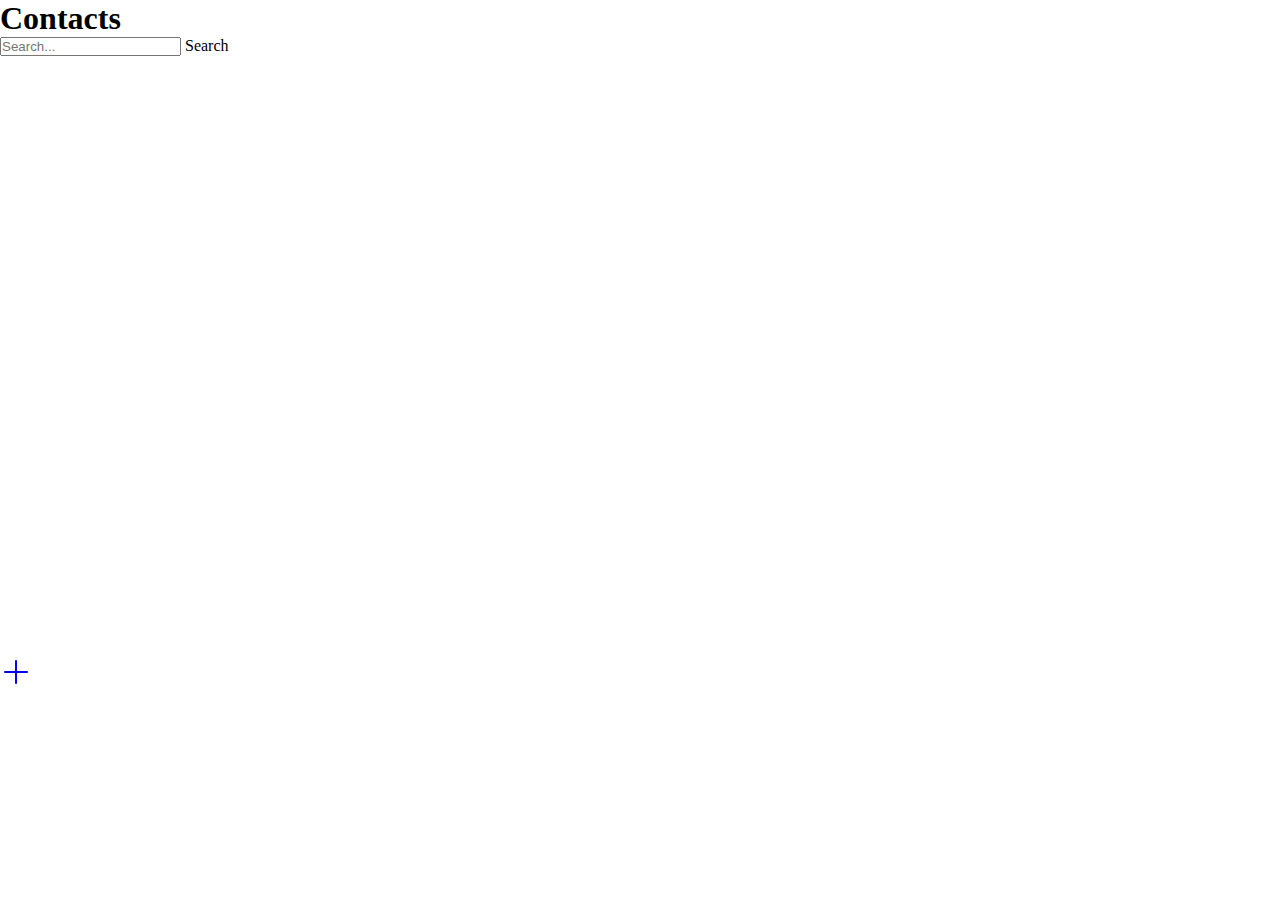
<file: index.html>
<!doctype html>
<html lang="en">
    <head>
        <meta charset="utf-8">
        <meta name="viewport" content="width=device-width, initial-scale=1">
        <title>Phonebook</title>
        <link href="https://cdn.jsdelivr.net/npm/bootstrap@5.2.0/dist/css/bootstrap.min.css" rel="stylesheet" integrity="sha384-gH2yIJqKdNHPEq0n4Mqa/HGKIhSkIHeL5AyhkYV8i59U5AR6csBvApHHNl/vI1Bx" crossorigin="anonymous">
        <link rel="stylesheet" href="https://cdn.jsdelivr.net/npm/bootstrap-icons@1.9.1/font/bootstrap-icons.css">
        <link rel="stylesheet" href="/assets/css/styles.css">
        <link rel="shortcut icon" href="/assets/icons/phonebook.png" type="image/x-icon">
    </head>
    <body>
        <div class="container-fluid">
            <div class="container mb-3">
                <h1 class="text-center">Contacts</h1>
            </div>

            <div class="container-fluid position-relative">
                <div class="container mb-3" style="max-width: 300px;">
                    <div class="form-floating">
                        <input type="text" class="form-control" id="search_input" placeholder="Search..." onkeyup="return SearchContact(event)">
                        <label for="search_input">Search</label>
                    </div>
                </div>

                <div class="container-fluid">
                    <div class="container mb-3 overflow-auto" style="max-width: 500px; height: 600px;" id="contacts_list_container">
                        <!-- Contact Cards -->
                    </div>
                    <a class="btn btn-info rounded-circle py-2 position-absolute" style="right: 20px;" href="/new.html">
                        <svg xmlns="http://www.w3.org/2000/svg" width="32" height="32" fill="currentColor" class="bi bi-plus-lg" viewBox="0 0 16 16">
                            <path fill-rule="evenodd" d="M8 2a.5.5 0 0 1 .5.5v5h5a.5.5 0 0 1 0 1h-5v5a.5.5 0 0 1-1 0v-5h-5a.5.5 0 0 1 0-1h5v-5A.5.5 0 0 1 8 2Z"/>
                        </svg>
                    </a>
                </div>
            </div>
        </div>

        <script src="/assets/js/loadContacts.js"></script>
    </body>
</html>
</file>
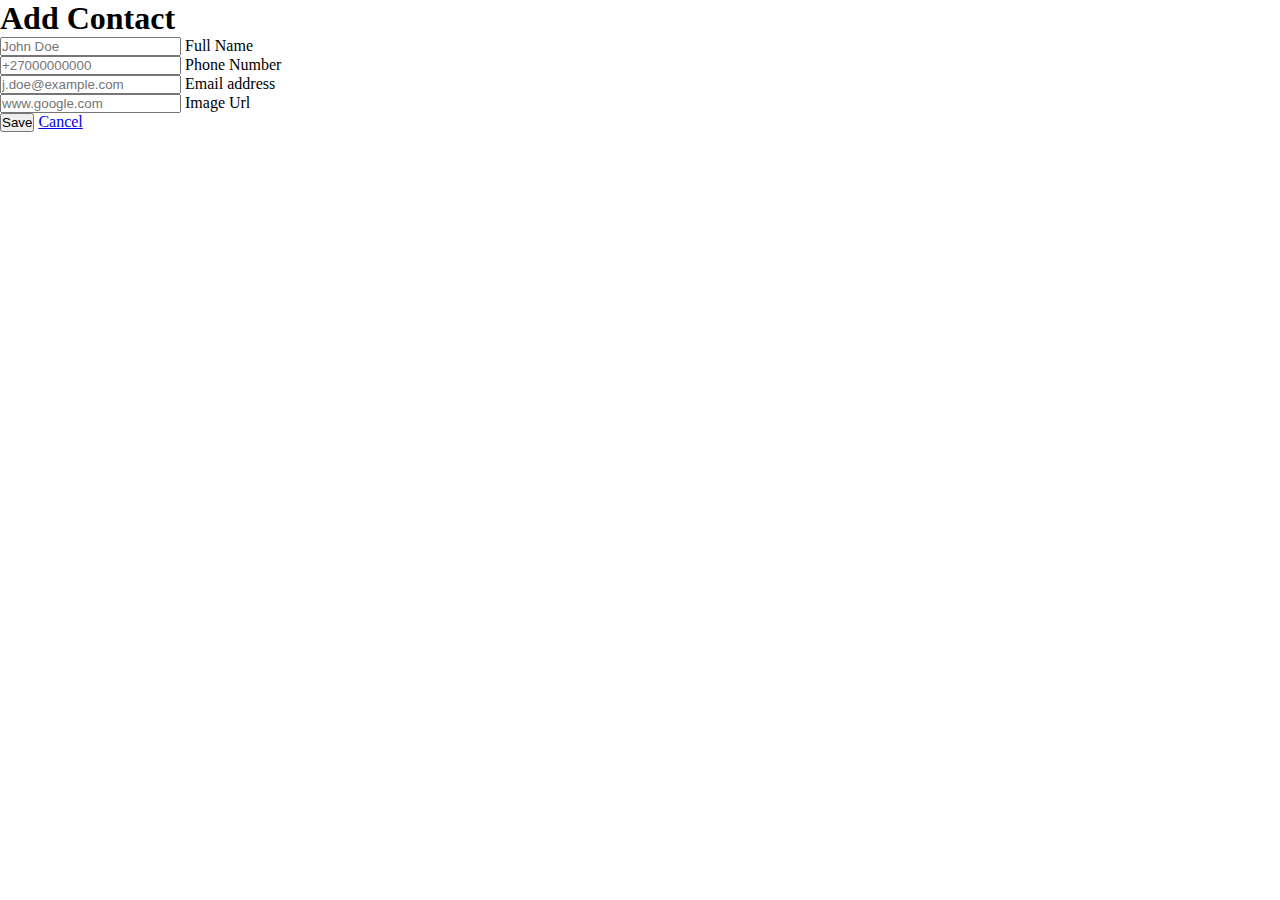
<file: new.html>
<!doctype html>
<html lang="en">
    <head>
        <meta charset="utf-8">
        <meta name="viewport" content="width=device-width, initial-scale=1">
        <title>Phonebook - New Contact</title>
        <link href="https://cdn.jsdelivr.net/npm/bootstrap@5.2.0/dist/css/bootstrap.min.css" rel="stylesheet" integrity="sha384-gH2yIJqKdNHPEq0n4Mqa/HGKIhSkIHeL5AyhkYV8i59U5AR6csBvApHHNl/vI1Bx" crossorigin="anonymous">
        <link rel="stylesheet" href="/assets/css/styles.css">
        <link rel="shortcut icon" href="/assets/icons/phonebook.png" type="image/x-icon">
    </head>
    <body>
        <div class="container-fluid">
            <div class="container mb-3">
                <h1 class="text-center">Add Contact</h1>
            </div>

            <div class="container-fluid">
                <div class="card mx-auto" style="max-width: 600px;">
                    <form class="card-body" onsubmit="return AddContact(event)">
                        <div class="form-floating mb-3">
                            <input type="text" class="form-control" id="full_name" name="full_name" placeholder="John Doe" required>
                            <label for="full_name">Full Name</label>
                        </div>
                        <div class="form-floating mb-3">
                            <input type="text" class="form-control" id="phone_number" name="phone_number" placeholder="+27000000000" required>
                            <label for="phone_number">Phone Number</label>
                        </div>
                        <div class="form-floating mb-3">
                            <input type="email" class="form-control" id="email_address" name="email_address" placeholder="j.doe@example.com">
                            <label for="email_address">Email address</label>
                        </div>
                        <div class="form-floating mb-3">
                            <input type="url" class="form-control" id="image_url" name="image_url" placeholder="www.google.com">
                            <label for="image_url">Image Url</label>
                        </div>
                        <div class="d-flex gap-3 justify-content-center mb-3">
                            <input type="submit" class="btn btn-lg btn-success btn-sm shadow-none p-2 flex-fill" value="Save" />
                            <a class="btn btn-lg btn-secondary btn-sm shadow-none p-2 flex-fill" href="/" tabindex="-1" role="button" aria-disabled="true">Cancel</a>
                        </div>
                    </form>
                </div>
			</div>
		</div>
        <script src="/assets/js/addContact.js"></script>
	</body>
</html>
</file>
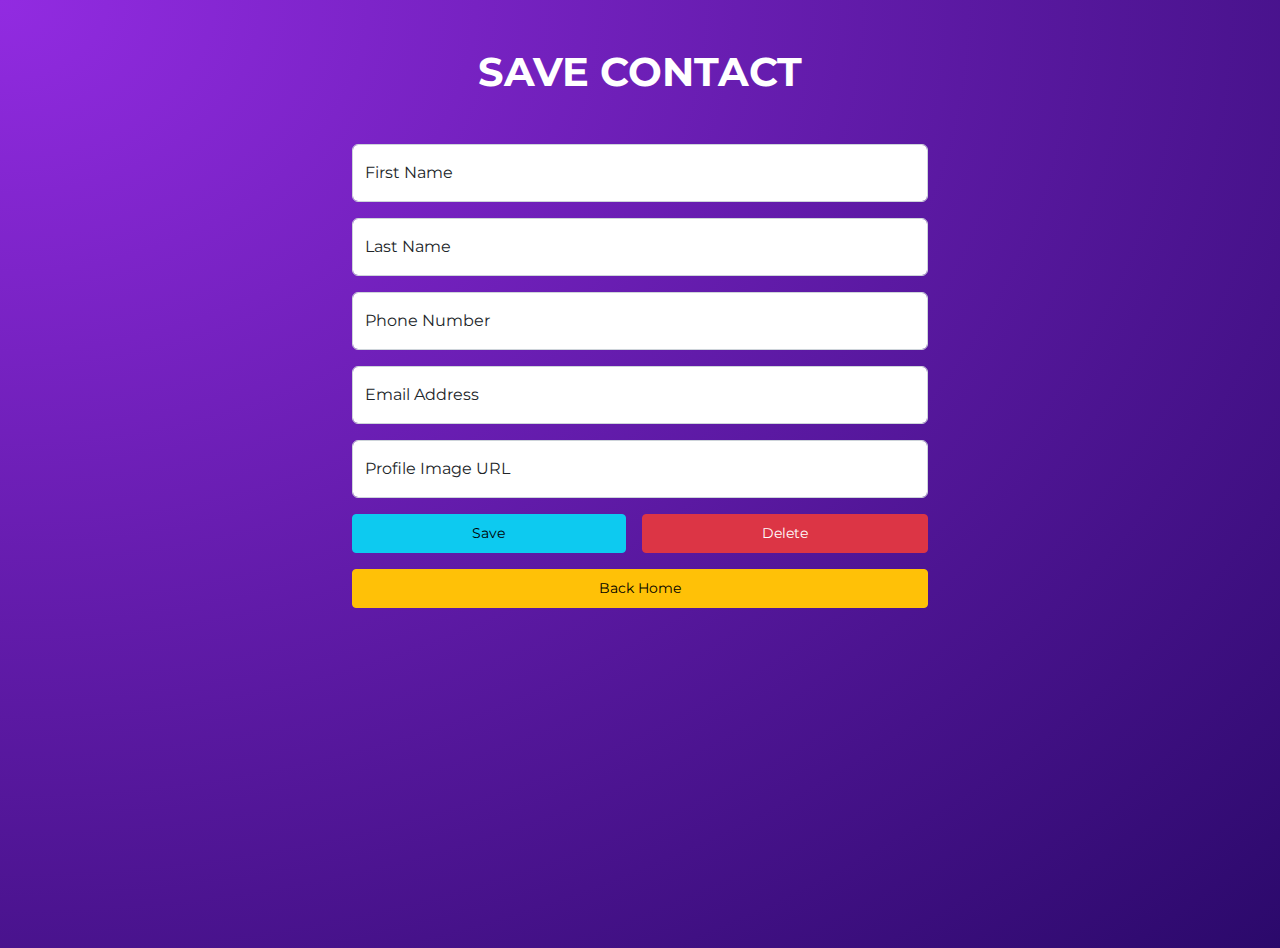
<file: save-contact.html>
<!doctype html>
<html lang="en">
	<head>
		<meta charset="utf-8">
		<meta name="viewport" content="width=device-width, initial-scale=1">
		<title>Phonebook - Contacts</title>
		<link rel="stylesheet" href="/assets/styles/styles.min.css">
		<link rel="shortcut icon" href="/assets/images/phonebook.png" type="image/x-icon">
		<link rel="preconnect">
		<style>
			*{transition:.2s ease-in;font-family:Montserrat;box-sizing:border-box;text-decoration:none;padding:0;margin:0}body{background:radial-gradient(at top left,#922be1 0,#2b096b 100%);background-repeat:no-repeat;min-height:100vh;height:100%}
		</style>
	</head>

	<body>
		<div class="container-fluid">
			<div class="container mt-5">
				<h1 class="text-center text-white text-uppercase fs-1 fw-bold">Save Contact</h1>
			</div>
		</div>
		<div class="container-fluid mt-5">
			<form class="container" style="max-width: 600px;" id="saveContactForm" name="saveContactForm" action="/save-contact.html" onsubmit="return SaveContact(event)" method="post">
				<div class="form-floating mb-3">
					<input type="text" class="form-control shadow-none" id="firstName" name="firstName" placeholder="John">
					<label for="firstName">First Name</label>
				</div>
				<div class="form-floating mb-3">
					<input type="text" class="form-control shadow-none" id="lastName" name="lastName" placeholder="Doe">
					<label for="lastName">Last Name</label>
				</div>
				<div class="form-floating mb-3">
					<input type="text" class="form-control shadow-none" id="phoneNumber" name="phoneNumber" placeholder="+27840000000">
					<label for="phoneNumber">Phone Number</label>
				</div>
				<div class="form-floating mb-3">
					<input type="email" class="form-control shadow-none" id="email" name="email" placeholder="johndoe@gmail.com">
					<label for="email">Email Address</label>
				</div>
				<div class="form-floating mb-3">
					<input type="url" class="form-control shadow-none" id="profileImage" name="profileImage" placeholder="Image URL">
					<label for="profileImage">Profile Image URL</label>
				</div>
				<div class="d-flex gap-3 justify-content-center mb-3">
					<input type="submit" class="btn btn-info btn-sm p-2 shadow-none flex-fill" value="Save">
					<button type="button" class="btn btn-danger btn-sm shadow-none p-2 flex-fill" onclick="return DeleteContact()">Delete</button>
				</div>
				<div class="d-flex justify-content-center mb-3">
					<button type="button" class="btn btn-warning btn-sm shadow-none p-2 flex-fill" onclick="return BackHome()">Back Home</button>
				</div>
			</form>
		</div>
		<script type="text/javascript" src="/assets/js/phonebook.min.js"></script>
		<script type="text/javascript" src="/assets/js/saveContacts.min.js"></script>
	</body>
</html>
</file>
<file: assets/css/styles.css>
* {
  box-sizing: border-box;
  padding: 0;
  margin: 0;
}

body {
  min-height: 100vh;
}

input, button, a {
  box-shadow: none !important;
}/*# sourceMappingURL=styles.css.map */
</file>
<file: assets/styles/styles.min.css>
@charset "UTF-8";@import url(https://fonts.googleapis.com/css2?family=Montserrat:wght@300;400;500;700&display=swap);/*!
 * Bootstrap  v5.2.0 (https://getbootstrap.com/)
 * Copyright 2011-2022 The Bootstrap Authors
 * Copyright 2011-2022 Twitter, Inc.
 * Licensed under MIT (https://github.com/twbs/bootstrap/blob/main/LICENSE)
 */.form-floating,.input-group{position:relative}.btn,img,svg{vertical-align:middle}.btn,.form-control-color:not(:disabled):not([readonly]),.form-control[type=file]:not(:disabled):not([readonly]),[role=button],[type=button]:not(:disabled),[type=reset]:not(:disabled),[type=submit]:not(:disabled),button:not(:disabled){cursor:pointer}.btn:focus,.form-control-plaintext:focus,button:focus:not(:focus-visible){outline:0}.container,.container-fluid,.row{--bs-gutter-x:1.5rem;--bs-gutter-y:0}.form-floating>label,.text-truncate{text-overflow:ellipsis;white-space:nowrap}:root{--bs-blue:#0d6efd;--bs-indigo:#6610f2;--bs-purple:#6f42c1;--bs-pink:#d63384;--bs-red:#dc3545;--bs-orange:#fd7e14;--bs-yellow:#ffc107;--bs-green:#198754;--bs-teal:#20c997;--bs-cyan:#0dcaf0;--bs-black:#000;--bs-white:#fff;--bs-gray:#6c757d;--bs-gray-dark:#343a40;--bs-gray-100:#f8f9fa;--bs-gray-200:#e9ecef;--bs-gray-300:#dee2e6;--bs-gray-400:#ced4da;--bs-gray-500:#adb5bd;--bs-gray-600:#6c757d;--bs-gray-700:#495057;--bs-gray-800:#343a40;--bs-gray-900:#212529;--bs-primary:#0d6efd;--bs-secondary:#6c757d;--bs-success:#198754;--bs-info:#0dcaf0;--bs-warning:#ffc107;--bs-danger:#dc3545;--bs-light:#f8f9fa;--bs-dark:#212529;--bs-primary-rgb:13,110,253;--bs-secondary-rgb:108,117,125;--bs-success-rgb:25,135,84;--bs-info-rgb:13,202,240;--bs-warning-rgb:255,193,7;--bs-danger-rgb:220,53,69;--bs-light-rgb:248,249,250;--bs-dark-rgb:33,37,41;--bs-white-rgb:255,255,255;--bs-black-rgb:0,0,0;--bs-body-color-rgb:33,37,41;--bs-body-bg-rgb:255,255,255;--bs-font-sans-serif:system-ui,-apple-system,"Segoe UI",Roboto,"Helvetica Neue","Noto Sans","Liberation Sans",Arial,sans-serif,"Apple Color Emoji","Segoe UI Emoji","Segoe UI Symbol","Noto Color Emoji";--bs-font-monospace:SFMono-Regular,Menlo,Monaco,Consolas,"Liberation Mono","Courier New",monospace;--bs-gradient:linear-gradient(180deg, rgba(255, 255, 255, 0.15), rgba(255, 255, 255, 0));--bs-body-font-family:var(--bs-font-sans-serif);--bs-body-font-size:1rem;--bs-body-font-weight:400;--bs-body-line-height:1.5;--bs-body-color:#212529;--bs-body-bg:#fff;--bs-border-width:1px;--bs-border-style:solid;--bs-border-color:#dee2e6;--bs-border-color-translucent:rgba(0, 0, 0, 0.175);--bs-border-radius:0.375rem;--bs-border-radius-sm:0.25rem;--bs-border-radius-lg:0.5rem;--bs-border-radius-xl:1rem;--bs-border-radius-2xl:2rem;--bs-border-radius-pill:50rem;--bs-link-color:#0d6efd;--bs-link-hover-color:#0a58ca;--bs-code-color:#d63384;--bs-highlight-bg:#fff3cd}.btn-outline-danger,.btn-outline-warning{--bs-btn-active-shadow:inset 0 3px 5px rgba(0, 0, 0, 0.125);--bs-btn-disabled-bg:transparent;--bs-gradient:none}*,::after,::before{box-sizing:border-box}@media (prefers-reduced-motion:no-preference){:root{scroll-behavior:smooth}}body{margin:0;font-family:var(--bs-body-font-family);font-size:var(--bs-body-font-size);font-weight:var(--bs-body-font-weight);line-height:var(--bs-body-line-height);color:var(--bs-body-color);text-align:var(--bs-body-text-align);background-color:var(--bs-body-bg);-webkit-text-size-adjust:100%;-webkit-tap-highlight-color:transparent}.figure-img,h1{margin-bottom:.5rem}h1{margin-top:0;font-weight:500;line-height:1.2;font-size:calc(1.375rem + 1.5vw)}a{color:var(--bs-link-color);text-decoration:underline}a:hover{color:var(--bs-link-hover-color)}figure{margin:0 0 1rem}.figure,label{display:inline-block}button{border-radius:0;text-transform:none}button,input{margin:0;font-family:inherit;font-size:inherit;line-height:inherit}[type=button],[type=submit],button{-webkit-appearance:button}::-moz-focus-inner{padding:0;border-style:none}::-webkit-datetime-edit-day-field,::-webkit-datetime-edit-fields-wrapper,::-webkit-datetime-edit-hour-field,::-webkit-datetime-edit-minute,::-webkit-datetime-edit-month-field,::-webkit-datetime-edit-text,::-webkit-datetime-edit-year-field{padding:0}::-webkit-inner-spin-button{height:auto}::-webkit-search-decoration{-webkit-appearance:none}::-webkit-color-swatch-wrapper{padding:0}::-webkit-file-upload-button{font:inherit;-webkit-appearance:button}::file-selector-button{font:inherit;-webkit-appearance:button}.img-fluid{max-width:100%;height:auto}.figure-img{line-height:1}.figure-caption{font-size:.875em;color:#6c757d}.form-control,.input-group-text{font-size:1rem;font-weight:400;line-height:1.5}.form-control,.form-control:focus{color:#212529;background-color:#fff}.container,.container-fluid{width:100%;padding-right:calc(var(--bs-gutter-x) * .5);padding-left:calc(var(--bs-gutter-x) * .5);margin-right:auto;margin-left:auto}@media (min-width:576px){.container{max-width:540px}}@media (min-width:768px){.container{max-width:720px}}@media (min-width:992px){.container{max-width:960px}}@media (min-width:1200px){h1{font-size:2.5rem}.container{max-width:1140px}}@media (min-width:1400px){.container{max-width:1320px}}.form-control{display:block;width:100%;padding:.375rem .75rem;background-clip:padding-box;border:1px solid #ced4da;-webkit-appearance:none;-moz-appearance:none;appearance:none;border-radius:.375rem;transition:border-color .15s ease-in-out,box-shadow .15s ease-in-out}.form-control:focus{border-color:#86b7fe;outline:0;box-shadow:0 0 0 .25rem rgba(13,110,253,.25)}.btn:active:focus,.btn:focus{box-shadow:var(--bs-btn-focus-box-shadow)}.form-control::-webkit-date-and-time-value{height:1.5em}.form-control::-moz-placeholder{color:#6c757d;opacity:1}.form-control:disabled{background-color:#e9ecef;opacity:1}.form-control::-webkit-file-upload-button{padding:.375rem .75rem;margin:-.375rem -.75rem;-webkit-margin-end:.75rem;margin-inline-end:.75rem;color:#212529;background-color:#e9ecef;pointer-events:none;border:0 solid;border-inline-end-width:1px;border-radius:0;-webkit-transition:color .15s ease-in-out,background-color .15s ease-in-out,border-color .15s ease-in-out,box-shadow .15s ease-in-out;transition:color .15s ease-in-out,background-color .15s ease-in-out,border-color .15s ease-in-out,box-shadow .15s ease-in-out;border-color:inherit}.form-control::file-selector-button{padding:.375rem .75rem;margin:-.375rem -.75rem;-webkit-margin-end:.75rem;margin-inline-end:.75rem;color:#212529;background-color:#e9ecef;pointer-events:none;border:0 solid;border-inline-end-width:1px;border-radius:0;transition:color .15s ease-in-out,background-color .15s ease-in-out,border-color .15s ease-in-out,box-shadow .15s ease-in-out;border-color:inherit}.btn:focus,.btn:hover{color:var(--bs-btn-hover-color);background-color:var(--bs-btn-hover-bg);border-color:var(--bs-btn-hover-border-color)}.form-control:hover:not(:disabled):not([readonly])::-webkit-file-upload-button{background-color:#dde0e3}.form-control:hover:not(:disabled):not([readonly])::file-selector-button{background-color:#dde0e3}.form-control-plaintext{display:block;width:100%;padding:.375rem 0;margin-bottom:0;line-height:1.5;color:#212529;background-color:transparent;border:solid transparent;border-width:1px 0}.form-control-sm::file-selector-button{padding:.25rem .5rem;margin:-.25rem -.5rem;-webkit-margin-end:.5rem;margin-inline-end:.5rem}.form-control-lg::file-selector-button{padding:.5rem 1rem;margin:-.5rem -1rem;-webkit-margin-end:1rem;margin-inline-end:1rem}.input-group{display:flex;flex-wrap:wrap;align-items:stretch;width:100%}.input-group-text{display:flex;align-items:center;padding:.375rem .75rem;color:#212529;text-align:center;white-space:nowrap;background-color:#e9ecef;border:1px solid #ced4da;border-radius:.375rem}.form-floating>.form-control,.form-floating>.form-control-plaintext,.form-floating>.form-select{height:calc(3.5rem + 2px);line-height:1.25}.form-floating>label{position:absolute;top:0;left:0;width:100%;height:100%;padding:1rem .75rem;overflow:hidden;pointer-events:none;border:1px solid transparent;transform-origin:0 0;transition:opacity .1s ease-in-out,transform .1s ease-in-out}.form-floating>.form-control,.form-floating>.form-control-plaintext{padding:1rem .75rem}.form-floating>.form-control-plaintext:focus,.form-floating>.form-control-plaintext:not(:placeholder-shown),.form-floating>.form-control:focus,.form-floating>.form-control:not(:placeholder-shown),.form-floating>.form-select{padding-top:1.625rem;padding-bottom:.625rem}.form-floating>.form-control-plaintext::-moz-placeholder,.form-floating>.form-control::-moz-placeholder{color:transparent}.form-floating>.form-control-plaintext::placeholder,.form-floating>.form-control::placeholder{color:transparent}.form-floating>.form-control-plaintext:not(:-moz-placeholder-shown),.form-floating>.form-control:not(:-moz-placeholder-shown){padding-top:1.625rem;padding-bottom:.625rem}.form-floating>.form-control-plaintext:-webkit-autofill,.form-floating>.form-control:-webkit-autofill{padding-top:1.625rem;padding-bottom:.625rem}.form-floating>.form-control:not(:-moz-placeholder-shown)~label{opacity:.65;transform:scale(.85) translateY(-.5rem) translateX(.15rem)}.form-floating>.form-control-plaintext~label,.form-floating>.form-control:focus~label,.form-floating>.form-control:not(:placeholder-shown)~label,.form-floating>.form-select~label{opacity:.65;transform:scale(.85) translateY(-.5rem) translateX(.15rem)}.form-floating>.form-control:-webkit-autofill~label{opacity:.65;transform:scale(.85) translateY(-.5rem) translateX(.15rem)}.form-floating>.form-control-plaintext~label{border-width:1px 0}.input-group>.form-control,.input-group>.form-floating,.input-group>.form-select{position:relative;flex:1 1 auto;width:1%;min-width:0}.input-group>.form-control:focus,.input-group>.form-floating:focus-within,.input-group>.form-select:focus{z-index:3}.input-group.has-validation>.dropdown-toggle:nth-last-child(n+4),.input-group.has-validation>.form-floating:nth-last-child(n+3)>.form-control,.input-group.has-validation>.form-floating:nth-last-child(n+3)>.form-select,.input-group.has-validation>:nth-last-child(n+3):not(.dropdown-toggle):not(.dropdown-menu):not(.form-floating),.input-group:not(.has-validation)>.dropdown-toggle:nth-last-child(n+3),.input-group:not(.has-validation)>.form-floating:not(:last-child)>.form-control,.input-group:not(.has-validation)>.form-floating:not(:last-child)>.form-select,.input-group:not(.has-validation)>:not(:last-child):not(.dropdown-toggle):not(.dropdown-menu):not(.form-floating){border-top-right-radius:0;border-bottom-right-radius:0}.input-group>.form-floating:not(:first-child)>.form-control,.input-group>.form-floating:not(:first-child)>.form-select,.input-group>:not(:first-child):not(.dropdown-menu):not(.form-floating):not(.valid-tooltip):not(.valid-feedback):not(.invalid-tooltip):not(.invalid-feedback){margin-left:-1px;border-top-left-radius:0;border-bottom-left-radius:0}.btn{--bs-btn-padding-x:0.75rem;--bs-btn-padding-y:0.375rem;--bs-btn-font-family: ;--bs-btn-font-size:1rem;--bs-btn-font-weight:400;--bs-btn-line-height:1.5;--bs-btn-color:#212529;--bs-btn-bg:transparent;--bs-btn-border-width:1px;--bs-btn-border-color:transparent;--bs-btn-border-radius:0.375rem;--bs-btn-box-shadow:inset 0 1px 0 rgba(255, 255, 255, 0.15),0 1px 1px rgba(0, 0, 0, 0.075);--bs-btn-disabled-opacity:0.65;--bs-btn-focus-box-shadow:0 0 0 0.25rem rgba(var(--bs-btn-focus-shadow-rgb), .5);display:inline-block;padding:var(--bs-btn-padding-y) var(--bs-btn-padding-x);font-family:var(--bs-btn-font-family);font-size:var(--bs-btn-font-size);font-weight:var(--bs-btn-font-weight);line-height:var(--bs-btn-line-height);color:var(--bs-btn-color);text-align:center;text-decoration:none;-webkit-user-select:none;-moz-user-select:none;user-select:none;border:var(--bs-btn-border-width) solid var(--bs-btn-border-color);border-radius:var(--bs-btn-border-radius);background-color:var(--bs-btn-bg);transition:color .15s ease-in-out,background-color .15s ease-in-out,border-color .15s ease-in-out,box-shadow .15s ease-in-out}.btn-outline-warning{--bs-btn-color:#ffc107;--bs-btn-border-color:#ffc107;--bs-btn-hover-color:#000;--bs-btn-hover-bg:#ffc107;--bs-btn-hover-border-color:#ffc107;--bs-btn-focus-shadow-rgb:255,193,7;--bs-btn-active-color:#000;--bs-btn-active-bg:#ffc107;--bs-btn-active-border-color:#ffc107;--bs-btn-disabled-color:#ffc107;--bs-btn-disabled-border-color:#ffc107}.btn-outline-danger{--bs-btn-color:#dc3545;--bs-btn-border-color:#dc3545;--bs-btn-hover-color:#fff;--bs-btn-hover-bg:#dc3545;--bs-btn-hover-border-color:#dc3545;--bs-btn-focus-shadow-rgb:220,53,69;--bs-btn-active-color:#fff;--bs-btn-active-bg:#dc3545;--bs-btn-active-border-color:#dc3545;--bs-btn-disabled-color:#dc3545;--bs-btn-disabled-border-color:#dc3545}.btn-info,.btn-warning{--bs-btn-color:#000;--bs-btn-hover-color:#000;--bs-btn-active-color:#000;--bs-btn-disabled-color:#000;--bs-btn-active-shadow:inset 0 3px 5px rgba(0, 0, 0, 0.125)}@media (prefers-reduced-motion:reduce){.form-control{transition:none}.form-control::-webkit-file-upload-button{-webkit-transition:none;transition:none}.form-control::file-selector-button{transition:none}.btn,.form-floating>label{transition:none}}.btn:active{color:var(--bs-btn-active-color);background-color:var(--bs-btn-active-bg);border-color:var(--bs-btn-active-border-color)}.btn:disabled{color:var(--bs-btn-disabled-color);pointer-events:none;background-color:var(--bs-btn-disabled-bg);border-color:var(--bs-btn-disabled-border-color);opacity:var(--bs-btn-disabled-opacity)}.btn-info{--bs-btn-bg:#0dcaf0;--bs-btn-border-color:#0dcaf0;--bs-btn-hover-bg:#31d2f2;--bs-btn-hover-border-color:#25cff2;--bs-btn-focus-shadow-rgb:11,172,204;--bs-btn-active-bg:#3dd5f3;--bs-btn-active-border-color:#25cff2;--bs-btn-disabled-bg:#0dcaf0;--bs-btn-disabled-border-color:#0dcaf0}.btn-warning{--bs-btn-bg:#ffc107;--bs-btn-border-color:#ffc107;--bs-btn-hover-bg:#ffca2c;--bs-btn-hover-border-color:#ffc720;--bs-btn-focus-shadow-rgb:217,164,6;--bs-btn-active-bg:#ffcd39;--bs-btn-active-border-color:#ffc720;--bs-btn-disabled-bg:#ffc107;--bs-btn-disabled-border-color:#ffc107}.btn-danger{--bs-btn-color:#fff;--bs-btn-bg:#dc3545;--bs-btn-border-color:#dc3545;--bs-btn-hover-color:#fff;--bs-btn-hover-bg:#bb2d3b;--bs-btn-hover-border-color:#b02a37;--bs-btn-focus-shadow-rgb:225,83,97;--bs-btn-active-color:#fff;--bs-btn-active-bg:#b02a37;--bs-btn-active-border-color:#a52834;--bs-btn-active-shadow:inset 0 3px 5px rgba(0, 0, 0, 0.125);--bs-btn-disabled-color:#fff;--bs-btn-disabled-bg:#dc3545;--bs-btn-disabled-border-color:#dc3545}.btn-sm{--bs-btn-padding-y:0.25rem;--bs-btn-padding-x:0.5rem;--bs-btn-font-size:0.875rem;--bs-btn-border-radius:0.25rem}.row{display:flex;flex-wrap:wrap;margin-top:calc(-1 * var(--bs-gutter-y));margin-right:calc(-.5 * var(--bs-gutter-x));margin-left:calc(-.5 * var(--bs-gutter-x))}.border{border:var(--bs-border-width) var(--bs-border-style) var(--bs-border-color)!important}.border-bottom{border-bottom:var(--bs-border-width) var(--bs-border-style) var(--bs-border-color)!important}.rounded{border-radius:var(--bs-border-radius)!important}.visually-hidden-focusable:not(:focus):not(:focus-within){position:absolute!important;width:1px!important;height:1px!important;padding:0!important;margin:-1px!important;overflow:hidden!important;clip:rect(0,0,0,0)!important;white-space:nowrap!important;border:0!important}.overflow-auto{overflow:auto!important}.d-block{display:block!important}.d-flex{display:flex!important}.shadow-none{box-shadow:none!important}.position-relative{position:relative!important}.flex-fill{flex:1 1 auto!important}.justify-content-center{justify-content:center!important}.mx-auto{margin-right:auto!important;margin-left:auto!important}.col-12{flex:0 0 auto;width:100%}.mt-5{margin-top:3rem!important}.mb-3{margin-bottom:1rem!important}.p-2{padding:.5rem!important}.py-2{padding-top:.5rem!important;padding-bottom:.5rem!important}.px-2{padding-right:.5rem!important;padding-left:.5rem!important}.gap-3{gap:1rem!important}.fs-1{font-size:calc(1.375rem + 1.5vw)!important}.fw-bold{font-weight:700!important}.text-center{text-align:center!important}.text-uppercase{text-transform:uppercase!important}.text-white{--bs-text-opacity:1;color:rgba(var(--bs-white-rgb),var(--bs-text-opacity))!important}.rounded-circle{border-radius:50%!important}.align-items-center{align-items:center!important}.gap-2{gap:.5rem!important}.flex-grow-1{flex-grow:1!important}.text-decoration-none{text-decoration:none!important}.ms-3{margin-left:1rem!important}.text-truncate{overflow:hidden}.fs-6{font-size:1rem!important}.fw-lighter{font-weight:lighter!important}.fw-semibold{font-weight:600!important}.lh-1{line-height:1!important}.flex-shrink-0{flex-shrink:0!important}@media (min-width:1200px){.fs-1{font-size:2.5rem!important}}@font-face{font-display:block;font-family:bootstrap-icons;src:url("./bootstrap-icons.woff2") format("woff2"),url("./bootstrap-icons.woff") format("woff")}.bi::before,[class*=" bi-"]::before,[class^=bi-]::before{display:inline-block;font-family:bootstrap-icons!important;font-style:normal;font-weight:400!important;font-variant:normal;text-transform:none;line-height:1;vertical-align:-.125em;-webkit-font-smoothing:antialiased;-moz-osx-font-smoothing:grayscale}.bi-plus-lg::before{content:"\f64d"}.bi-pencil-square::before{content:"\f4ca"}.bi-trash3::before{content:"\f78b"}
</file>
